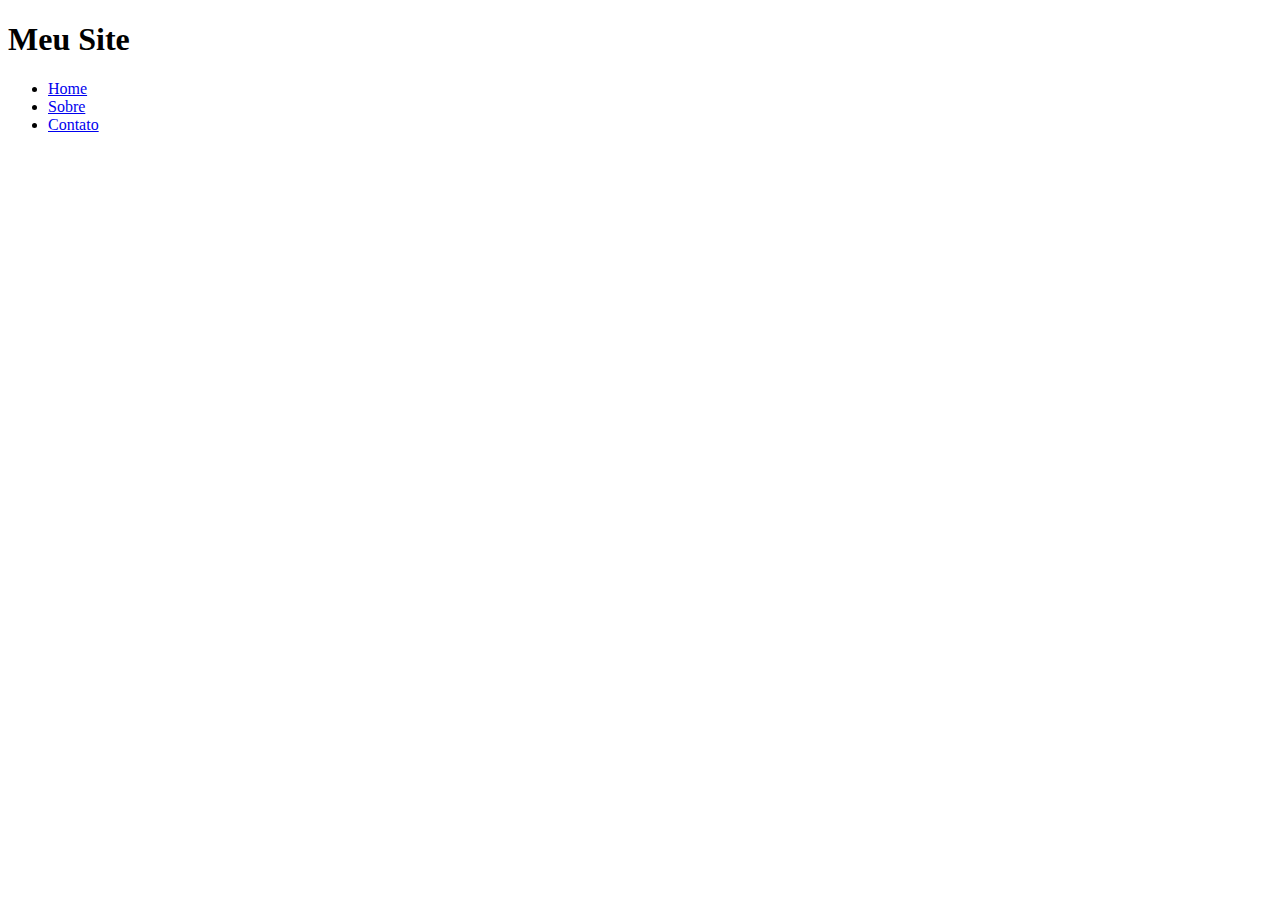
<file: index.html>
<!DOCTYPE html>
<html>
<head>
<meta charset="UTF-8">
	<title> Meu Site </title>
</head>

<body>
	<h1>Meu Site</h1>
	<ul>
		<li><a href="index.html">Home</a></li>
		<li><a href="sobre.html">Sobre</a></li>
		<li><a href="contato.html">Contato</a></li>
	</ul>

</body>

</html>
</file>
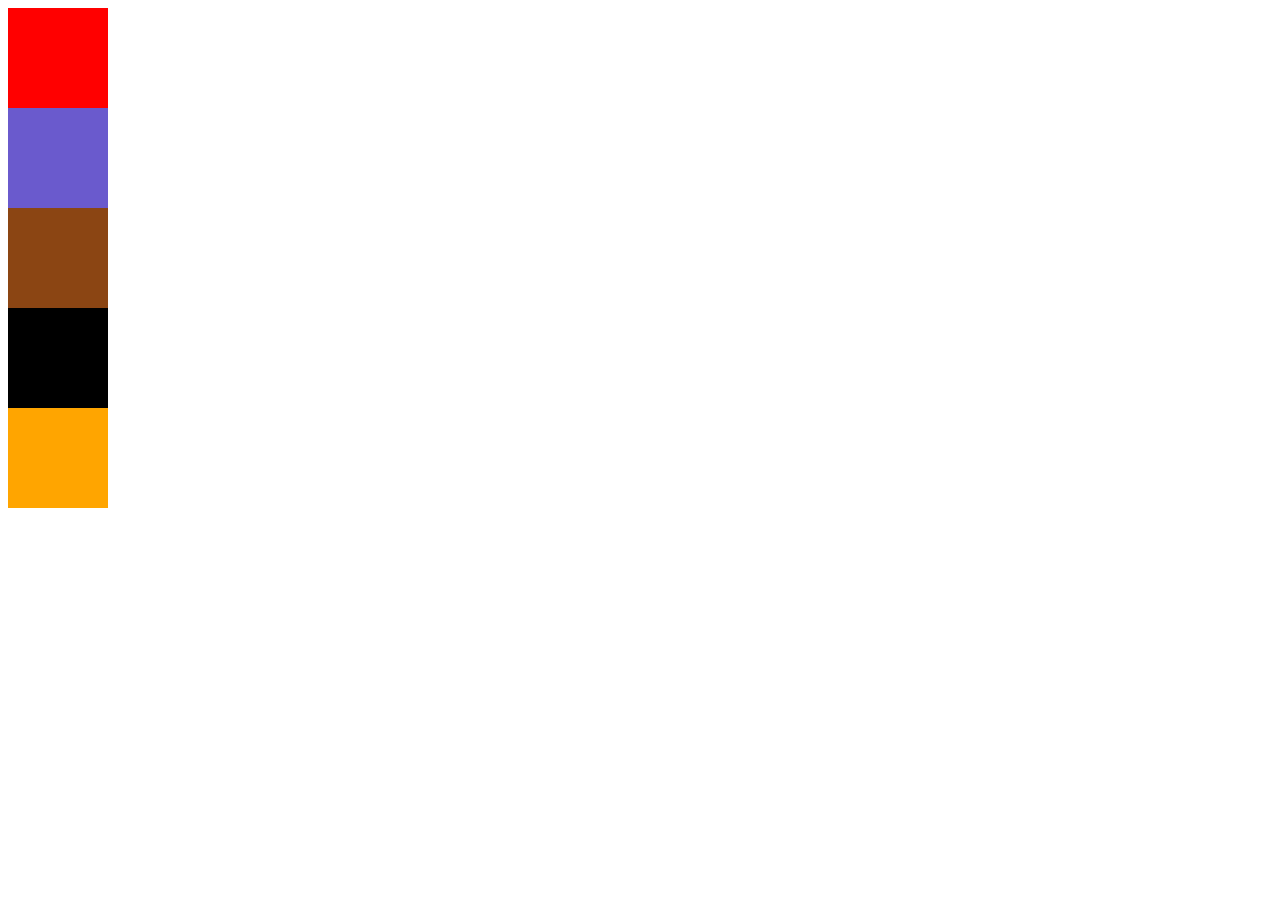
<file: index1.html>
<!DOCTYPE html>
<html lang="pt-br">
	<head>
		<meta charset="utf-8"/>
		<title>Aula 09</title>
		<link rel="stylesheet" type="text/css" href="style.css"/>
	</head>
	<body>
		<div class="um">
		</div>
		<div class="dois">
		</div>
		<div class="tres">
		</div>
		<div class="quatro">
		</div>
		<div class="cinco">
		</div>
	</body>
</html>
</file>
<file: style.css>
.um{
	width: 100px;
	height: 100px;
	background-color: #ff0000;	
	transition: width 2s, height 4s; /*transação de 2 segundos*/ /*a virgula é importante*/
	transition-delay: 1s; /*ele da uma esperada*/
}
.um:hover{ /*quando passamos o mouse em cima ele movimenta para largura e altura*/
	width: 300px; 
	height: 300px;
}	
.dois{
	width: 100px;
	height: 100px;
	background-color: #6A5ACD;	
	transition: width 2s;
	transition-timing-function: ease-in-out; /*suaviza a transação*/
	/*transition-timing-function: ease-in;*//*ease-in suaviliza a saida */
	/*transition-timing-function: ease-in-out;*//*ease-in-out suaviliza a saida e a chegada */
}	
.dois:hover{
	width: 300px;
}	
.tres{
	width: 100px;
	height: 100px;
	background-color: #8B4513;	
	transition: width 2s, height 2s, transform 2s;
}	
.tres:hover{
	width: 300px;
	height: 300px;	
	transform: rotate(180deg); /*faz ele girar*/
}	
.quatro{
	width: 100px;
	height: 100px;
	background-color: #000000;
	animation-name: exemplo;/*ela precisa ter um nome, tomar cuidado para ser diferente*/
	animation-duration: 4s; /*duração para fazer*/
}	
/*como sera feito a animação: precisa chamar com @*/
@keyframes exemplo{ /*pode ficar meio estranho aqui no notepad++*/
	from{background-color: #00ffff;} /*faz uma mudança de cor*/
	to{background-color: #000000;} /*aqui seria dois pontos, começo e fim*/
}	
.cinco{
	width: 100px;
	height: 100px;
	background-color: #FFA500;
	animation-name: outroexemplo;
	animation-duration: 4s;
	position: relative; /*para dar a movimentação no quadrado*//*ele faz as medidas para se comprir*/
}	
@keyframes outroexemplo{ /*aqui quando tem varios intervalos*/
	0%{background-color: #FFA500; left: 0px; top: 0px;} /*as dimenções que ele vai*/
	25%{background-color: #00ff00; left: 200px; top: 0px;}/*as dimenções que ele vai*/
	50%{background-color: #0000ff; left: 200px; top: 200px;} /*as dimenções que ele vai*/
	100%{background-color: #FFA500; left: 0px; top: 0px;} /*as dimenções que ele vai*/	
}
</file>
